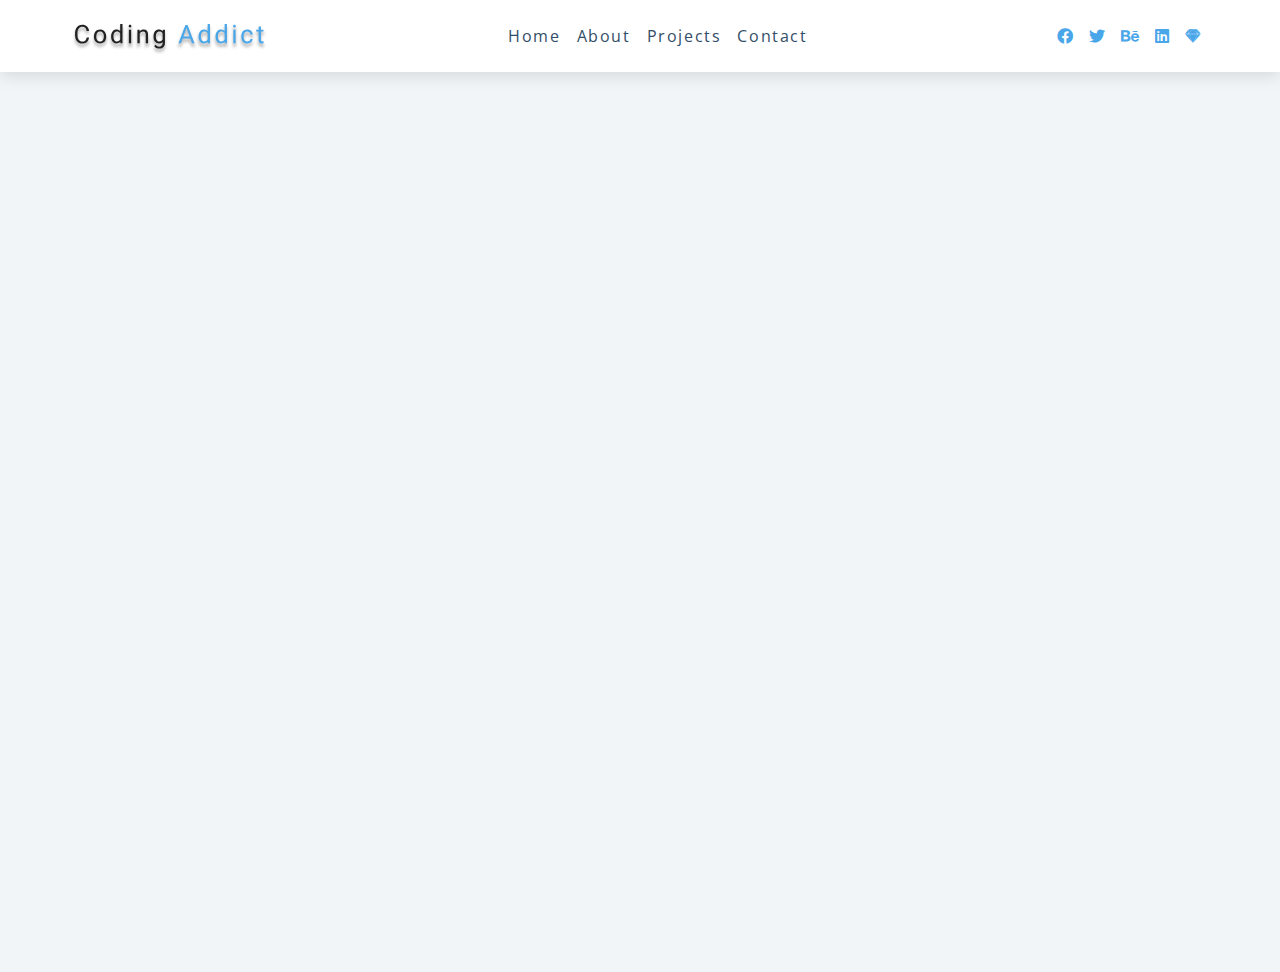
<file: index.html>
<!DOCTYPE html>
<html lang="en">
  <head>
    <meta charset="UTF-8" />
    <meta http-equiv="X-UA-Compatible" content="IE=edge" />
    <meta name="viewport" content="width=device-width, initial-scale=1.0" />
    <link rel="stylesheet" href="./css/styles-main.css" />
    <title>Mix of JS Samples</title>
    <link
      rel="stylesheet"
      href="https://cdnjs.cloudflare.com/ajax/libs/font-awesome/5.14.0/css/all.min.css"
    />
  </head>
  <body>
    <nav>
      <div class="nav-center">
        <div class="nav-header">
          <img src="./img/logo.svg" class="logo" alt="logo" />
          <button class="toggle">
            <i class="fas fa-bars"></i>
          </button>
        </div>
        <ul class="links">
          <li>
            <a href="index.html">home</a>
          </li>
          <li>
            <a href="about.html">about</a>
          </li>
          <li>
            <a href="projects.html">projects</a>
          </li>
          <li>
            <a href="contact.html">contact</a>
          </li>
        </ul>
        <ul class="social-icons">
          <li>
            <a href="https://www.twitter.com">
              <i class="fab fa-facebook"></i>
            </a>
          </li>
          <li>
            <a href="https://www.twitter.com">
              <i class="fab fa-twitter"></i>
            </a>
          </li>
          <li>
            <a href="https://www.twitter.com">
              <i class="fab fa-behance"></i>
            </a>
          </li>
          <li>
            <a href="https://www.twitter.com">
              <i class="fab fa-linkedin"></i>
            </a>
          </li>
          <li>
            <a href="https://www.twitter.com">
              <i class="fab fa-sketch"></i>
            </a>
          </li>
        </ul>
        <!-- <ul class="nav-links">
          <li>
            <a href="./index.html">main page</a>
          </li>
          <li>
            <a href="./html/hex.html">hex</a>
          </li>
          <li>
            <a href="./html/counter.html">counter</a>
          </li>
          <li>
            <a href="./html/review.html">review</a>
          </li>
        </ul> -->
      </div>
    </nav>
    <main>
      <div class="sidebar">
        <!-- <div class="sidebar-header">
          <img src="./img/logo.svg" alt="logo" class="logo">
        </div> -->
        <button class="close-btn">
          <i class="fas fa-times"></i>
        </button>
        <ul class="links">
          <li>
            <a href="index.html">home</a>
          </li>
          <li>
            <a href="about.html">about</a>
          </li>
          <li>
            <a href="projects.html">projects</a>
          </li>
          <li>
            <a href="contact.html">contact</a>
          </li>
        </ul>
      </div>
      <!-- <div class="container">
        <h2>
          background color :
          <span class="color"> #f1f5f8 </span>
        </h2>
      </div>
      <button class="btn btn-hero" id="btn">click me</button> -->
    </main>
    <script src="./js/script.js"></script>
    <script src="./js/navbar.js"></script>
  </body>
</html>
</file>
<file: css/styles-main.css>
/*
=============== 
Fonts
===============
*/
@import url('https://fonts.googleapis.com/css?family=Open+Sans|Roboto:400,700&display=swap');

/*
=============== 
Variables
===============
*/

:root {
    /* dark shades of primary color*/
    --clr-primary-1: hsl(205, 86%, 17%);
    --clr-primary-2: hsl(205, 77%, 27%);
    --clr-primary-3: hsl(205, 72%, 37%);
    --clr-primary-4: hsl(205, 63%, 48%);
    /* primary/main color */
    --clr-primary-5: hsl(205, 78%, 60%);
    /* lighter shades of primary color */
    --clr-primary-6: hsl(205, 89%, 70%);
    --clr-primary-7: hsl(205, 90%, 76%);
    --clr-primary-8: hsl(205, 86%, 81%);
    --clr-primary-9: hsl(205, 90%, 88%);
    --clr-primary-10: hsl(205, 100%, 96%);
    /* darkest grey - used for headings */
    --clr-grey-1: hsl(209, 61%, 16%);
    --clr-grey-2: hsl(211, 39%, 23%);
    --clr-grey-3: hsl(209, 34%, 30%);
    --clr-grey-4: hsl(209, 28%, 39%);
    /* grey used for paragraphs */
    --clr-grey-5: hsl(210, 22%, 49%);
    --clr-grey-6: hsl(209, 23%, 60%);
    --clr-grey-7: hsl(211, 27%, 70%);
    --clr-grey-8: hsl(210, 31%, 80%);
    --clr-grey-9: hsl(212, 33%, 89%);
    --clr-grey-10: hsl(210, 36%, 96%);
    --clr-white: #fff;
    --clr-red-dark: hsl(360, 67%, 44%);
    --clr-red-light: hsl(360, 71%, 66%);
    --clr-green-dark: hsl(125, 67%, 44%);
    --clr-green-light: hsl(125, 71%, 66%);
    --clr-black: #222;
    --ff-primary: 'Roboto', sans-serif;
    --ff-secondary: 'Open Sans', sans-serif;
    --transition: all 0.3s linear;
    --spacing: 0.1rem;
    --radius: 0.25rem;
    --light-shadow: 0 5px 15px rgba(0, 0, 0, 0.1);
    --dark-shadow: 0 5px 15px rgba(0, 0, 0, 0.2);
    --max-width: 1170px;
    --fixed-width: 620px;
}

/*
=============== 
Global Styles
===============
*/

*,
::after,
::before {
    margin: 0;
    padding: 0;
    box-sizing: border-box;
}

body {
    font-family: var(--ff-secondary);
    background: var(--clr-grey-10);
    color: var(--clr-grey-1);
    line-height: 1.5;
    font-size: 0.875rem;
}

ul {
    list-style-type: none;
}

a {
    text-decoration: none;
}

h1,
h2,
h3,
h4 {
    letter-spacing: var(--spacing);
    text-transform: capitalize;
    line-height: 1.25;
    margin-bottom: 0.75rem;
    font-family: var(--ff-primary);
}

h1 {
    font-size: 3rem;
}

h2 {
    font-size: 2rem;
}

h3 {
    font-size: 1.25rem;
}

h4 {
    font-size: 0.875rem;
}

p {
    margin-bottom: 1.25rem;
    color: var(--clr-grey-5);
}

@media screen and (min-width: 800px) {
    h1 {
        font-size: 4rem;
    }

    h2 {
        font-size: 2.5rem;
    }

    h3 {
        font-size: 1.75rem;
    }

    h4 {
        font-size: 1rem;
    }

    body {
        font-size: 1rem;
    }

    h1,
    h2,
    h3,
    h4 {
        line-height: 1;
    }
}

/*  global classes */

/* section */
.section {
    padding: 5rem 0;
}

.section-center {
    width: 90vw;
    margin: 0 auto;
    max-width: 1170px;
}

@media screen and (min-width: 992px) {
    .section-center {
        width: 95vw;
    }
}

main {
    min-height: 100vh;
    display: grid;
    place-items: center;
}

/*
=============== 
Navbar
===============
*/
nav {
    background: var(--clr-white);
    box-shadow: var(--light-shadow);
}

.nav-header {
    display: flex;
    align-items: center;
    justify-content: space-between;
    padding: 1rem;
}

.toggle {
    font-size: 1.5rem;
    color: var(--clr-primary-5);
    background: transparent;
    border-color: transparent;
    transition: var(--transition);
    cursor: pointer;
}

/* .toggle:hover {
    color: var(--clr-primary-1);
    transform: rotate(90deg);
} */

.toggle-drop {
    color: var(--clr-primary-1);
    transform: rotate(90deg);
}

.logo {
    height: 40px;
}


.links a {
    color: var(--clr-grey-3);
    font-size: 1rem;
    text-transform: capitalize;
    letter-spacing: var(--spacing);
    display: block;
    padding: 0.5rem 1rem;
    transition: var(--transition);
}

.links a:hover {
    background: var(--clr-primary-8);
    color: var(--clr-primary-5);
    padding-left: 1.5rem;
}

.social-icons {
    display: none;
}

.links {
    height: 0;
    overflow: hidden;
    transition: var(--transition);
}

.show-links {
    height: 10rem;
}

@media screen and (min-width: 800px) {
    .nav-center {
        max-width: 1170px;
        margin: 0 auto;
        display: flex;
        align-items: center;
        justify-content: space-between;
        padding: 1rem;
    }

    .nav-header {
        padding: 0;
    }

    .toggle {
        display: none;
    }

    .links {
        height: auto;
        display: flex;
    }

    .links a {
        padding: 0;
        margin: 0 0.5rem;
    }

    .links a:hover {
        padding: 0;
        background: transparent;
    }

    .social-icons {
        display: flex;
    }

    .social-icons a {
        margin: 0 0.5rem;
        color: var(--clr-primary-5);
        transition: var(--transition);
    }

    .social-icons a:hover {
        color: var(--clr-primary-7);
    }
}

/*
=============== 
Sidebar
===============
*/
.toggle {
    position: fixed;
    top: 2rem;
    right: 3rem;
    font-size: 2rem;
    background: transparent;
    border-color: transparent;
    color: var(--clr-primary-5);
    transition: var(--transition);
    cursor: pointer;
    animation: bounce 2s ease-in-out infinite;
}

.toggle:hover {
    color: var(--clr-primary-7);
}

@keyframes bounce {
    0% {
        transform: scale(1);
    }

    50% {
        transform: scale(1.5);
    }

    100% {
        transform: scale(1);
    }
}

.sidebar-header {
    display: flex;
    justify-content: space-between;
    align-items: center;
    padding: 1rem 1.5rem;
}

.close-btn {
    font-size: 1.75rem;
    background: transparent;
    border-color: transparent;
    color: var(--clr-primary-5);
    transition: var(--transition);
    cursor: pointer;
    color: var(--clr-red-dark);
}

.close-btn:hover {
    color: var(--clr-red-light);
    transform: rotate(360deg);
}

/* .logo {
    justify-self: center;
    height: 40px;
}

.links a {
    display: block;
    font-size: 1.5rem;
    text-transform: capitalize;
    padding: 1rem 1.5rem;
    color: var(--clr-grey-5);
    transition: var(--transition);
}

.links a:hover {
    background: var(--clr-primary-8);
    color: var(--clr-primary-5);
    padding-left: 1.75rem;
} */

/* .social-icons {
    justify-self: center;
    display: flex;
    padding-bottom: 2rem;
}

.social-icons a {
    font-size: 1.5rem;
    margin: 0 0.5rem;
    color: var(--clr-primary-5);
    transition: var(--transition);
}

.social-icons a:hover {
    color: var(--clr-primary-1);
} */

.sidebar {
    position: fixed;
    top: 0;
    left: 0;
    width: 100%;
    height: 100%;
    background: var(--clr-white);
    /* display: grid; */
    display: none;
    grid-template-rows: auto 1fr auto;
    row-gap: 1rem;
    box-shadow: var(--clr-red-dark);
    transition: var(--transition);
    transform: translate(-100%);
}

.show-sidebar {
    transform: translate(0);
    display: grid;
}

@media screen and (min-width: 676px) {
    .sidebar {
        width: 400px;
    }
}
</file>
